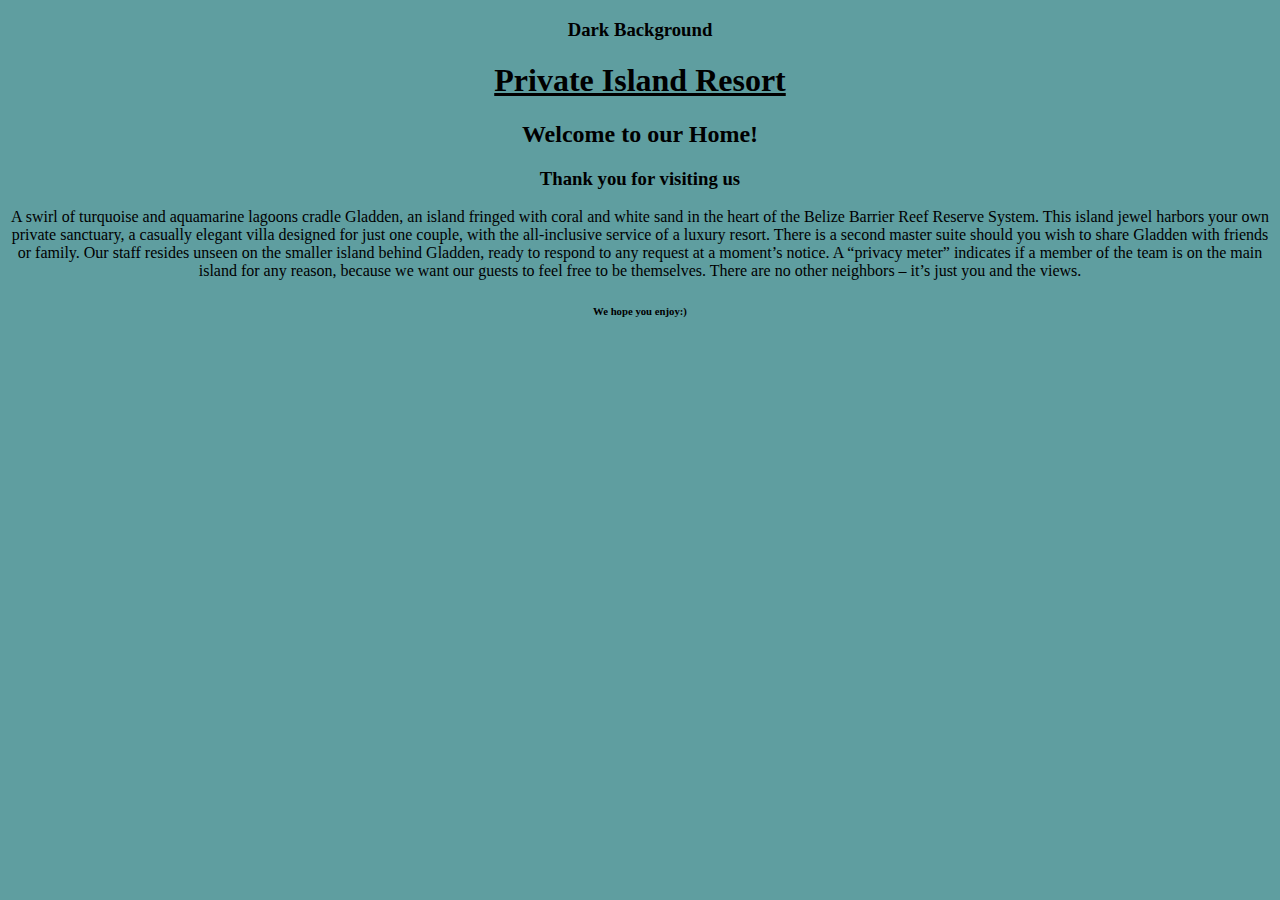
<file: index.html>
<!DOCTYPE html>
<html>
  <head>
   <link href="css/styles.css" rel="stylesheet" type="text/css">
    <title>Private Island Resort</title>
  </head>

  <body>
    <h3>Dark Background</h3>
    <h1>Private Island Resort</h1>
    <h2>Welcome to our Home! </h2>
    <h3>Thank you for visiting us</h3>

    <p>A swirl of turquoise and aquamarine lagoons cradle Gladden, an island fringed with coral and white sand in the heart of the Belize Barrier Reef Reserve System. This island jewel harbors your own private sanctuary, a casually elegant villa designed for just one couple, with the all-inclusive service of a luxury resort. There is a second master suite should you wish to share Gladden with friends or family. Our staff resides unseen on the smaller island behind Gladden,  ready to respond to any request at a moment’s notice. A “privacy meter” indicates if a member of the team is on the main island for any reason, because we want our guests to feel free to be themselves. There are no other neighbors – it’s just you and the views.</p>
    
    <h6>We hope you enjoy:)</h6>
  </body>
</html>
</file>
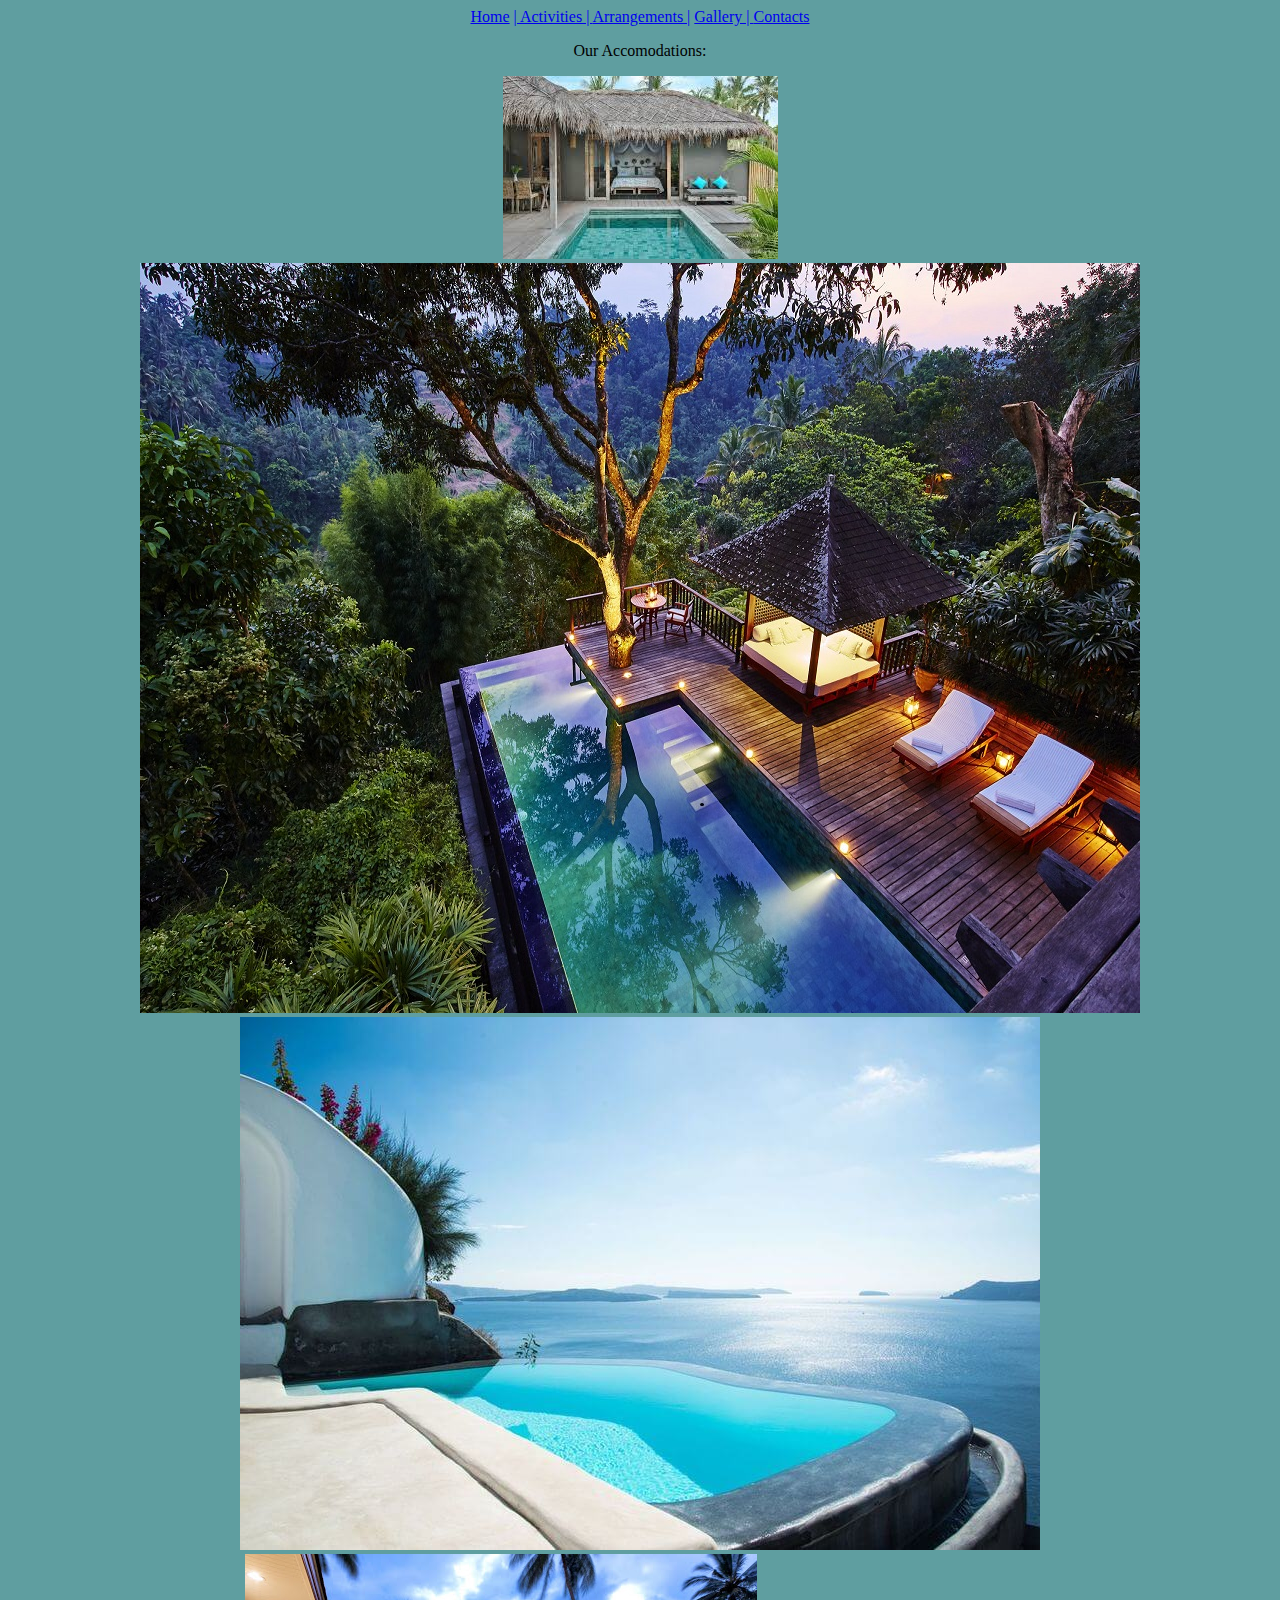
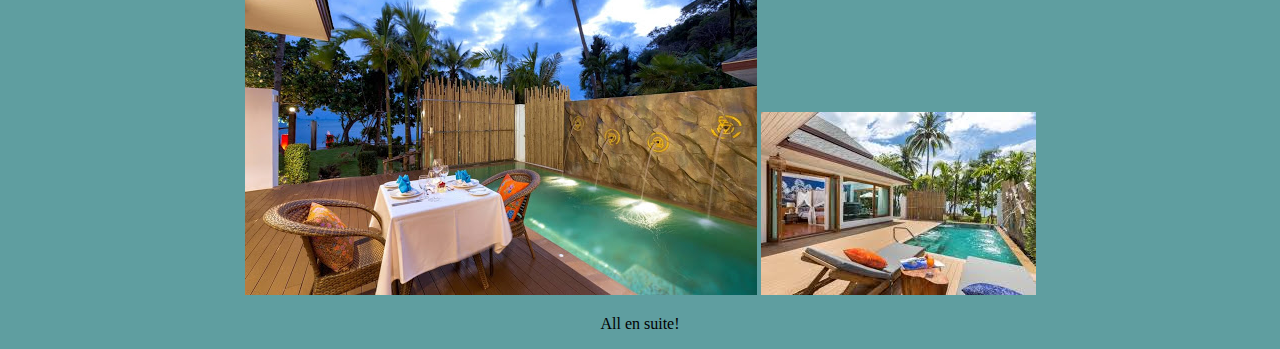
<file: accomodations.html>
<!DOCTYPE html>
<html>
  <head>
    <link href="css/styles.css" rel="stylesheet" type="text/css">
    <nav>
      <a href="index.html">Home</a>
      <a href="activities.html"> | Activities | </a>
      <a href="travel_arrangements.html"> Arrangements |</a>
      <a href="gallery.html"> Gallery | </a>
      <a href="contacts.html"> Contacts </a>
    </nav>
    <title>Accomodations</title>
  </head>

  <body>
    <p>Our Accomodations:</p>
    <img src="images/accomodation1.jpg">
    <img src="images/accomodation2.jpg">
    <img src="images/accomodation3.jpg">
    <img src="images/accomodation4.jpg">
    <img src="images/accomodation5.jpg">
    

    <p>All en suite!</p>
  </body>
</html>
</file>
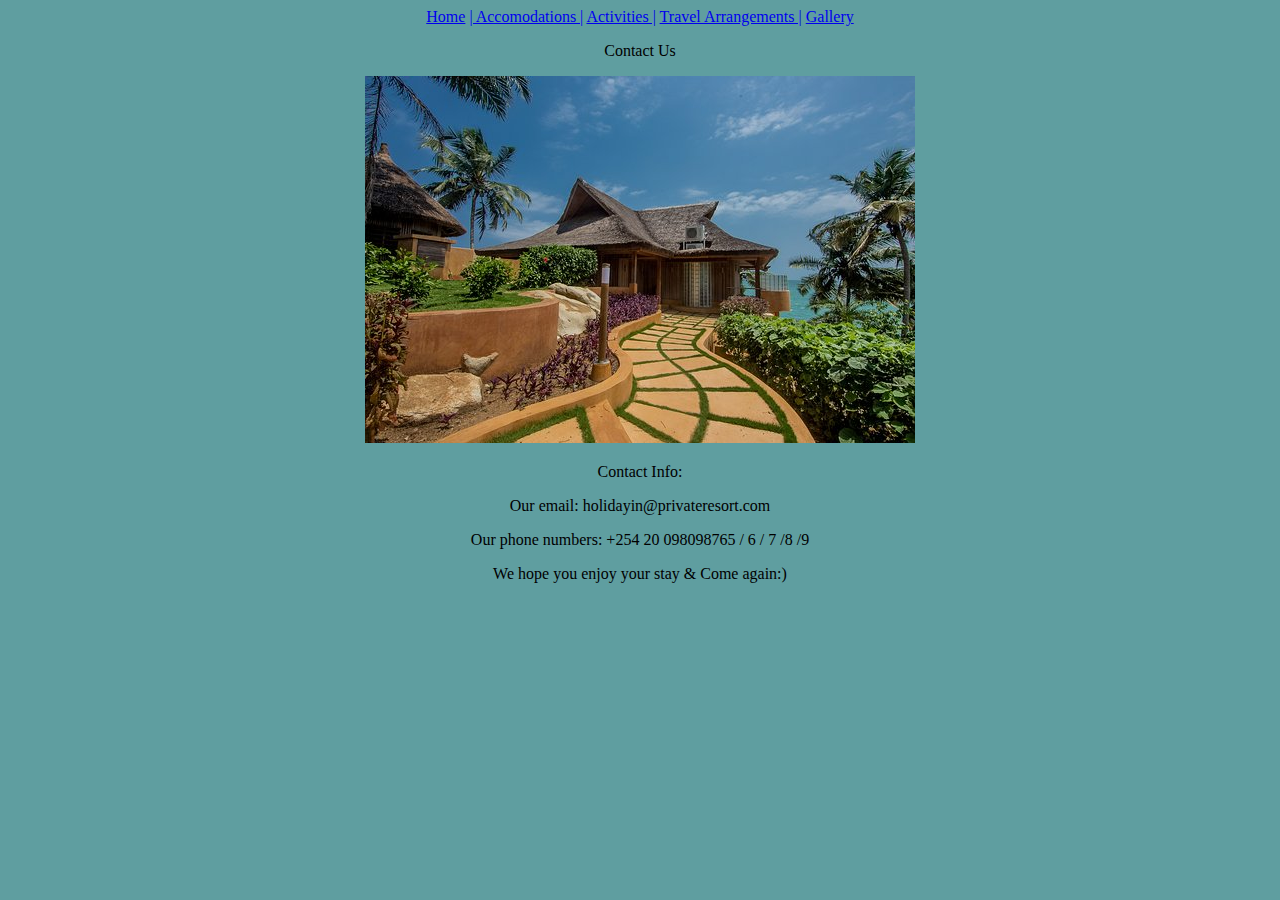
<file: contacts.html>
<!DOCTYPE html>
<html>
  <head>
    <link href="css/styles.css" rel="stylesheet" type="text/css">
    <nav>
      <a href="index.html">Home</a>
      <a href="accomodations.html"> | Accomodations |</a>
      <a href="activities.html"> Activities |</a>
      <a href="travel_arrangements.html"> Travel Arrangements |</a>
      <a href="gallery.html"> Gallery </a>
    </nav>
    <title>Contacts</title>
  </head>

  <body>
    <p>Contact Us</p>
    <img src="images/contacts1.jpg">
    <p>Contact Info:</p>
    <p>Our email: holidayin@privateresort.com</p>
    <p> Our phone numbers: +254 20 098098765 / 6 / 7 /8 /9</p>
    <p>We hope you enjoy your stay & Come again:)</p>
  </body>
</html>
</file>
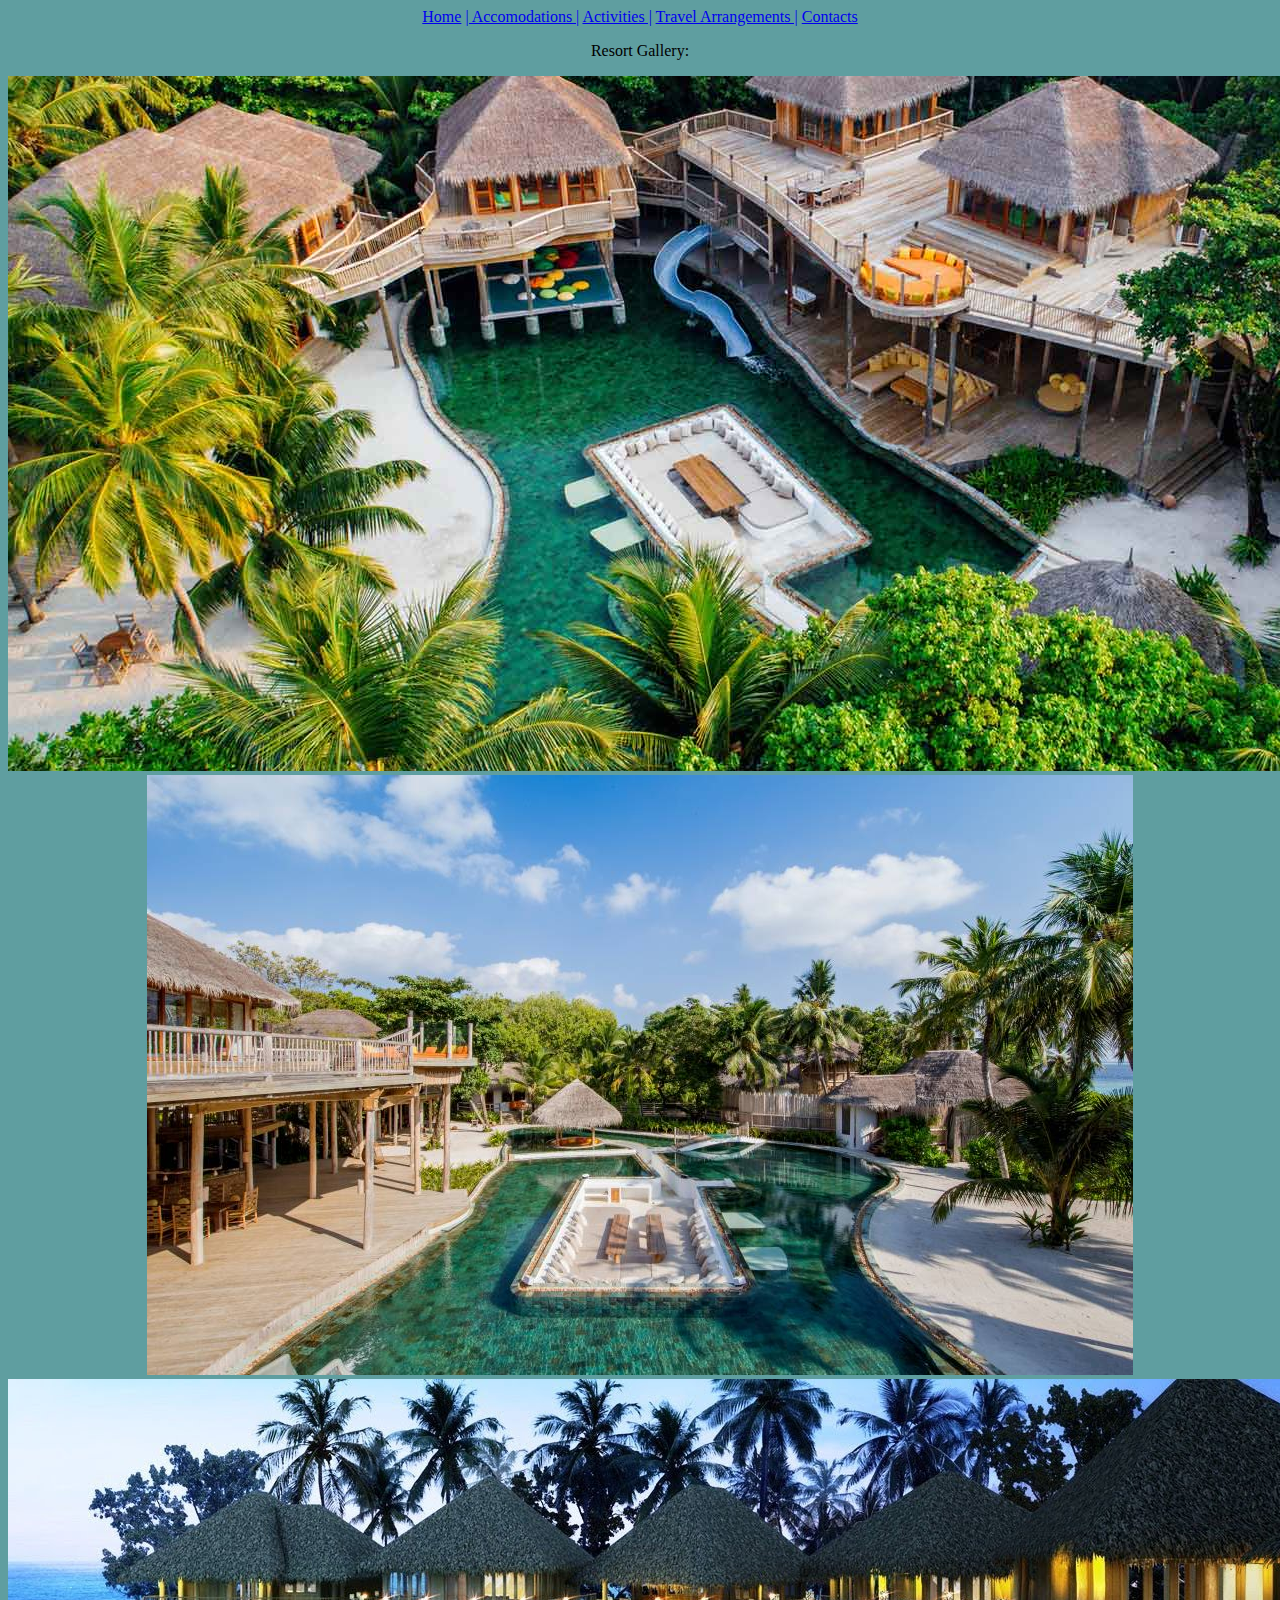
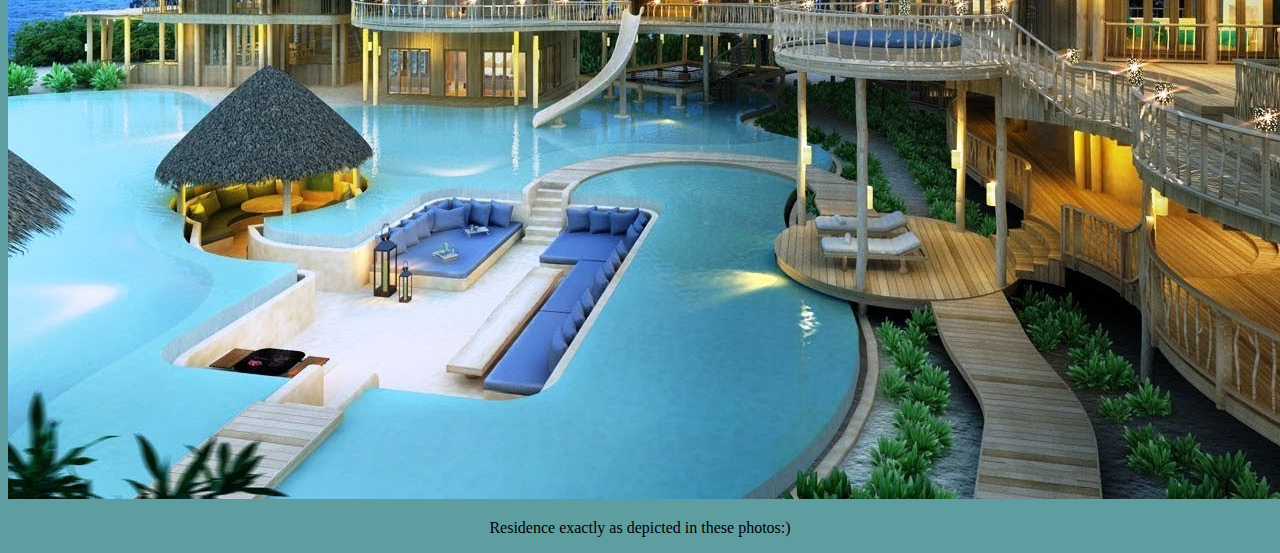
<file: gallery.html>
<!DOCTYPE html>
<html>
  <head>
    <link href="css/styles.css" rel="stylesheet" type="text/css">
    <nav>
      <a href="index.html">Home</a>
      <a href="accomodations.html"> | Accomodations |</a>
      <a href="activities.html"> Activities |</a>
      <a href="travel_arrangements.html"> Travel Arrangements |</a>
      <a href="contacts.html"> Contacts </a>
    </nav>
    <title>Gallery</title>
  </head>

  <body>
    <p>Resort Gallery:</p>
    <img src="images/resort11.jpg">
    <img src="images/resort12.jpg">
    <img src="images/resort13.jpg">

    <p>Residence exactly as depicted in these photos:)</p>
  </body>
</html>
</file>
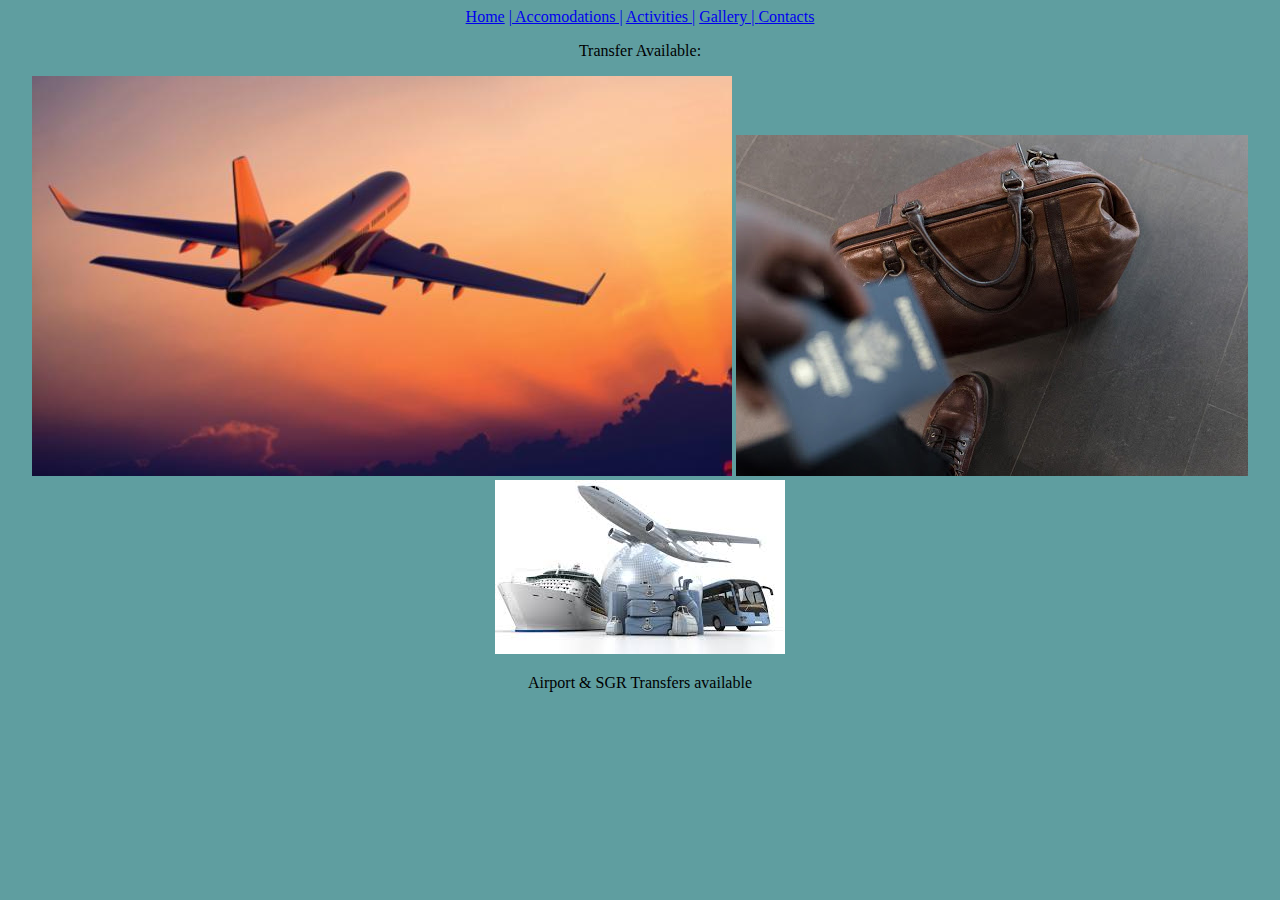
<file: travel_arrangements.html>
<!DOCTYPE html>
<html>
  <head>
    <link href="css/styles.css" rel="stylesheet" type="text/css">
    <nav>
      <a href="index.html">Home</a>
      <a href="accomodations.html"> | Accomodations |</a>
      <a href="activities.html"> Activities |</a>
      <a href="gallery.html"> Gallery | </a>
      <a href="contacts.html"> Contacts </a>
    </nav>
    <title>Travel Arrangements</title>
  </head>

  <body>
    <p>Transfer Available:</p>
    <img src="images/arrangements1.jpg">
    <img src="images/arrangements2.jpg">
    <img src="images/arrangements3.jpg">

    <p>Airport & SGR Transfers available</p>
  </body>
</html>
</file>
<file: css/styles.css>
body{
  text-align: center;
  font-family: fantasy;
  background-color: cadetblue;
}

h1{
  text-decoration: underline;
}
</file>
